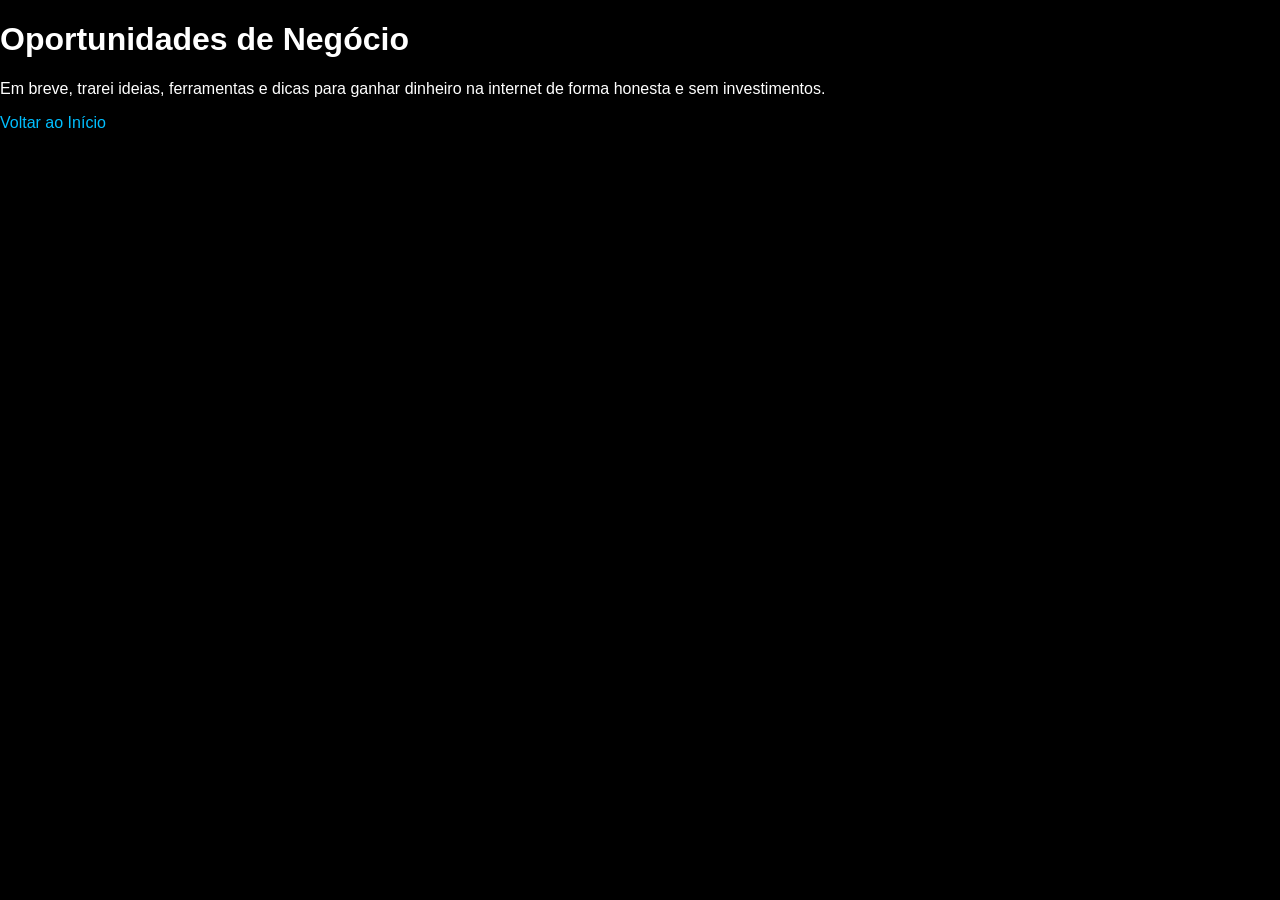
<file: negócios.html>
<!DOCTYPE html>
<html lang="pt">
<head>
  <meta charset="UTF-8">
  <title>Negócios - Lucas Amador</title>
  <link rel="stylesheet" href="style.css">
</head>
<body>
  <header>
    <h1>Oportunidades de Negócio</h1>
  </header>
  <main>
    <p>Em breve, trarei ideias, ferramentas e dicas para ganhar dinheiro na internet de forma honesta e sem investimentos.</p>
    <a href="index.html">Voltar ao Início</a>
  </main>
</body>
</html>
</file>
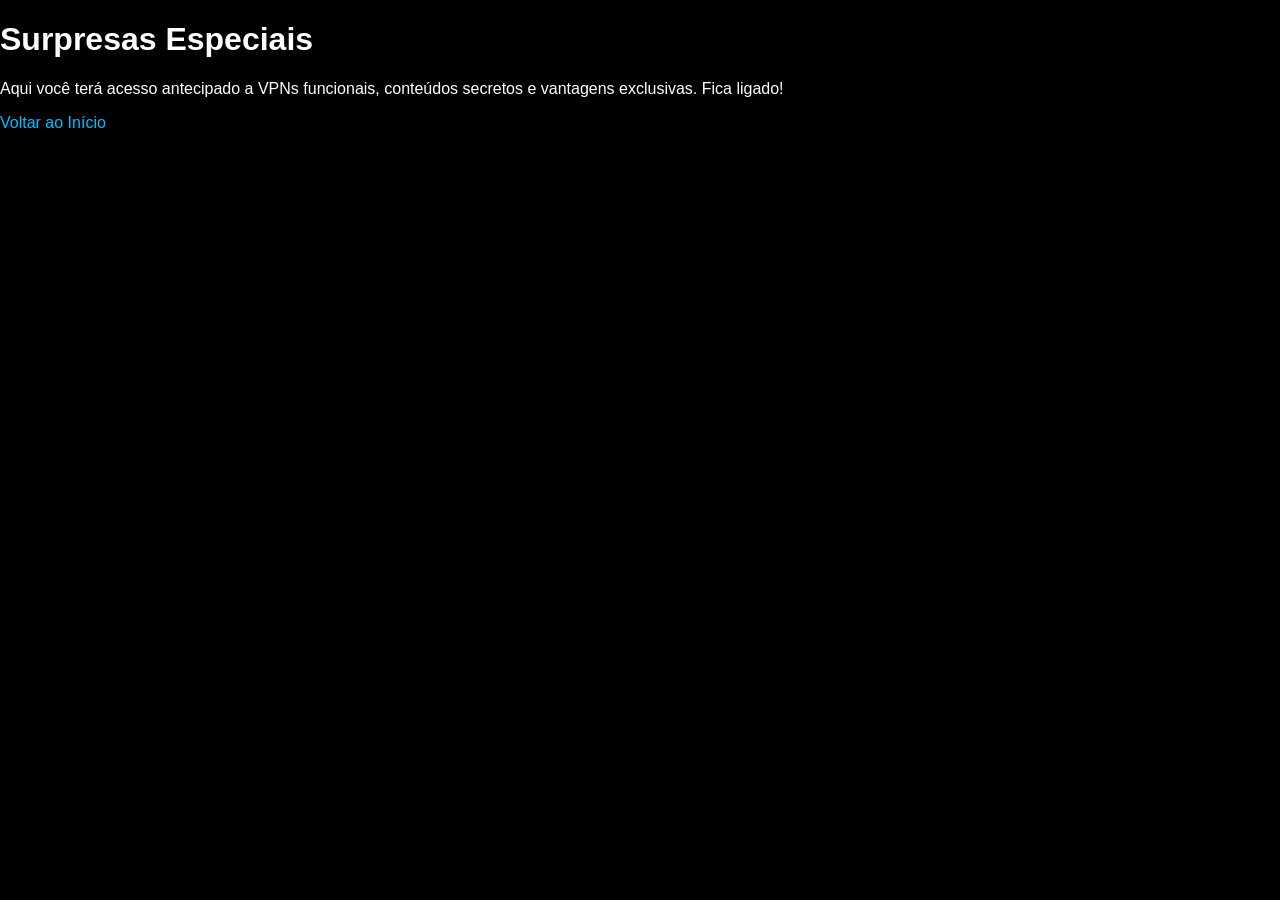
<file: surpresas.html>
<!DOCTYPE html>
<html lang="pt">
<head>
  <meta charset="UTF-8">
  <title>Surpresas - Lucas Amador</title>
  <link rel="stylesheet" href="style.css">
</head>
<body>
  <header>
    <h1>Surpresas Especiais</h1>
  </header>
  <main>
    <p>Aqui você terá acesso antecipado a VPNs funcionais, conteúdos secretos e vantagens exclusivas. Fica ligado!</p>
    <a href="index.html">Voltar ao Início</a>
  </main>
</body>
</html>
</file>
<file: style.css>
/* Estilo base */
  body {
  margin: 0;
  padding: 0;
  font-family: Arial, sans-serif;
  background-color: #000; /* Fundo preto original */
  color: #fff;
  /* Para trocar o fundo, basta remover a linha acima e descomentar abaixo */
  /* background-image: url("img/fundo.jpg");
     background-size: cover;
     background-position: center;
     background-repeat: no-repeat;
     background-attachment: fixed; */
}
a {
  color: #00bfff;
  text-decoration: none;
}

a:hover {
  text-decoration: underline;
}

/* Cabeçalho */
.topo {
  text-align: center;
  padding: 60px 20px;
  background: linear-gradient(rgba(0, 0, 0, 0.5), rgba(0, 0, 0, 0.5)), 
              url("img/fundo.jpg") no-repeat center center;
  background-size: cover;
  color: white;
}

.topo h1 {
  font-size: 36px;
  margin-bottom: 10px;
}

.topo p {
  font-size: 18px;
  color: #ccc;
}

/* Redes sociais */
.redes {
  text-align: center;
  padding: 20px;
}

.redes ul {
  list-style: none;
  padding: 0;
  display: flex;
  justify-content: center;
  gap: 15px;
  flex-wrap: wrap;
}

.redes li a {
  background-color: #333;
  padding: 10px 20px;
  border-radius: 6px;
  display: inline-block;
  color: #00bfff;
  transition: 0.3s;
}

.redes li a:hover {
  background-color: #00bfff;
  color: #fff;
}

/* Botões de navegação */
.botoes {
  text-align: center;
  margin: 30px 0;
}

.botao {
  background-color: #28a745;
  color: #fff;
  padding: 12px 25px;
  margin: 10px;
  border-radius: 6px;
  display: inline-block;
  font-weight: bold;
  transition: 0.3s;
}

.botao:hover {
  background-color: #218838;
}

/* Botão do WhatsApp */
.btn {
  background-color: #25d366;
  color: #fff;
  padding: 12px 25px;
  border-radius: 6px;
  display: inline-block;
  font-weight: bold;
  transition: 0.3s;
}

.btn:hover {
  background-color: #1ebc59;
}

/* Rodapé */
footer {
  text-align: center;
  padding: 40px 20px;
  background-color: #1e1e1e;
  margin-top: 40px;
}

.perfil img {
  width: 120px;
  height: 120px;
  border-radius: 60px;
  object-fit: cover;
  margin-bottom: 20px;
}

.slogan-titulo {
  font-size: 28px;
  color: white;
}

.slogan-sub {
  font-style: italic;
  color: #ddd;
  margin-top: 10px;
}

.slogan-desc {
  margin-top: 10px;
  color: #bbb;
  font-size: 16px;
}

.descricao {
  margin-top: 20px;
  font-size: 14px;
  color: #aaa;
}.destaque {
  background: linear-gradient(to right, #005f99, #007acc); /* tons de azul */
  padding: 30px 20px;
  text-align: center;
  border-bottom: 2px solid gold;
  box-shadow: 0 2px 8px rgba(255, 215, 0, 0.2);
}

.destaque h1 {
  color: white;
  font-size: 32px;
  margin-bottom: 10px;
}

.destaque p {
  color: #ffffff;
  font-size: 16px;
}}
</file>
